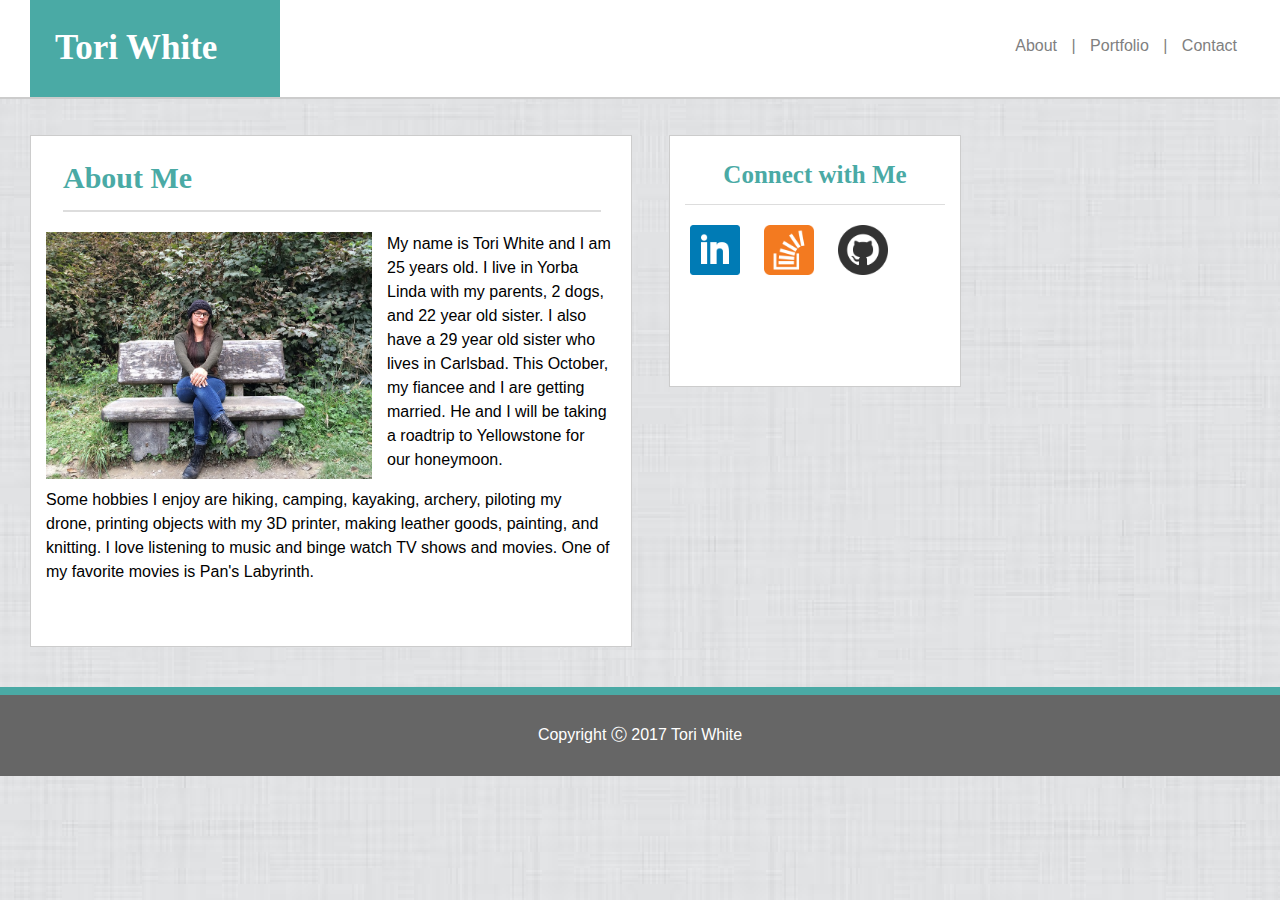
<file: index.html>
<!DOCTYPE html>
<html>
<head>

	<link rel="stylesheet" type="text/css" href="assets/css/style.css">

	<title>Responsive Portfolio</title>
</head>
<body>

	<header>

		<div class="boxName"><h1>Tori White</h1></div>
		<div class="sideMenu"><a href="index.html">About</a> | <a href="portfolio.html">Portfolio</a> | <a href="contact.html">Contact</a></div> 

	</header>

	<br><br>

	<div class="box boxBody"> 
	<h2>About Me</h2>

		<img id="meBench" src="assets/Images/MeBench.JPG" alt="Me"/>

		<p>My name is Tori White and I am 25 years old. I live in Yorba Linda with my parents, 2 dogs, and 22 year old sister. I also have a 29 year old sister who lives in Carlsbad. This October, my fiancee and I are getting married. He and I will be taking a roadtrip to Yellowstone for our honeymoon. </p>
		<p>Some hobbies I enjoy are hiking, camping, kayaking, archery, piloting my drone, printing objects with my 3D printer, making leather goods, painting, and knitting. I love listening to music and binge watch TV shows and movies. One of my favorite movies is Pan's Labyrinth.</p>
	</div> 
	
	<div class="boxNav">
		<h3>Connect with Me</h3>
		<a href="https://linkedin.com/in/tori-white22" target="_blank"><img id="contact" src= "assets/Images/Linkedin.png" alt="LinkedIn"></a>
		<a href="https://www.stackoverflow.com/" target="_blank"><img id="contact" src= "assets/Images/overflow.png" alt="Stack Overflow"></a>
		<a href="https://www.github.com/toriw22" target="_blank"><img id="contact" src= "assets/Images/github.png" alt="GitHub"></a>
	</div>

	<div class="footer">Copyright Ⓒ 2017 Tori White</div>
</body>
</html>
</file>
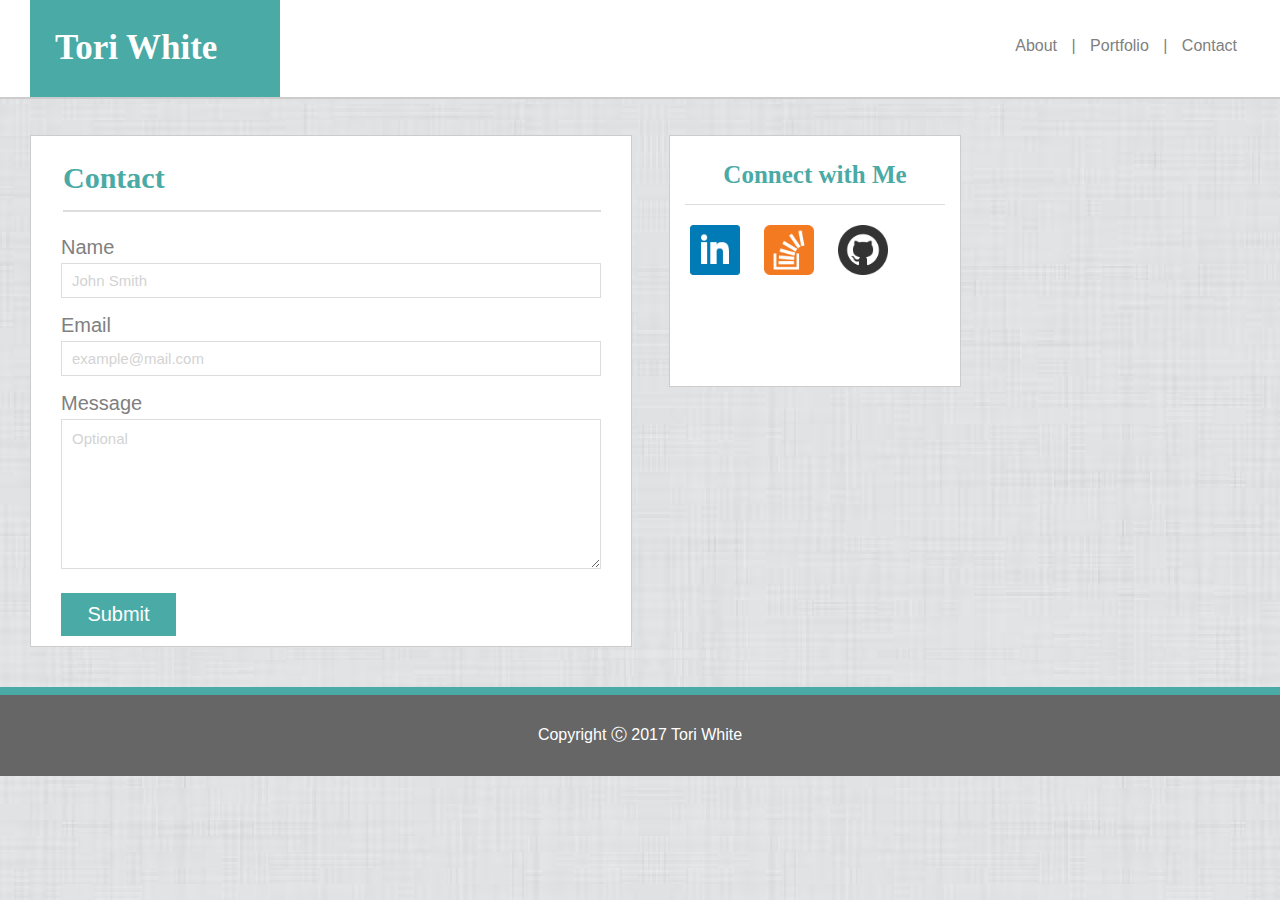
<file: contact.html>
<!DOCTYPE html>
<html>
<head>

	<link rel="stylesheet" type="text/css" href="assets/css/style.css">

	<title>Contact</title>
</head>
<body>

	<header>

		<div class="boxName"><h1>Tori White</h1></div>
		<div class="sideMenu"><a href="index.html">About</a> | <a href="portfolio.html">Portfolio</a> | <a href="contact.html">Contact</a></div> 
	</header>

	<br><br>
	
	<div class="box boxBody"> 
	<h2>Contact</h2>
		<p class="form">Name</p>
		<input type="text" value="John Smith">
		<p class="form">Email</p>
		<input type="text" value="example@mail.com">
		<p class="form">Message</p>
		<textarea>Optional</textarea>
		<input type= "submit" value="Submit">
		
	</div> 

	<div class="boxNav">
		<h3>Connect with Me</h3>
		<a href="https://linkedin.com/in/tori-white22" target="_blank"><img id="contact" src= "assets/Images/Linkedin.png" alt="LinkedIn"></a>
		<a href="https://www.stackoverflow.com/" target="_blank"><img id="contact" src= "assets/Images/overflow.png" alt="Stack Overflow"></a>
		<a href="https://www.github.com/toriw22" target="_blank"><img id="contact" src= "assets/Images/github.png" alt="GitHub"></a>
	</div>
	
	<div class="footer">Copyright Ⓒ 2017 Tori White</div>
</body>
</html>
</file>
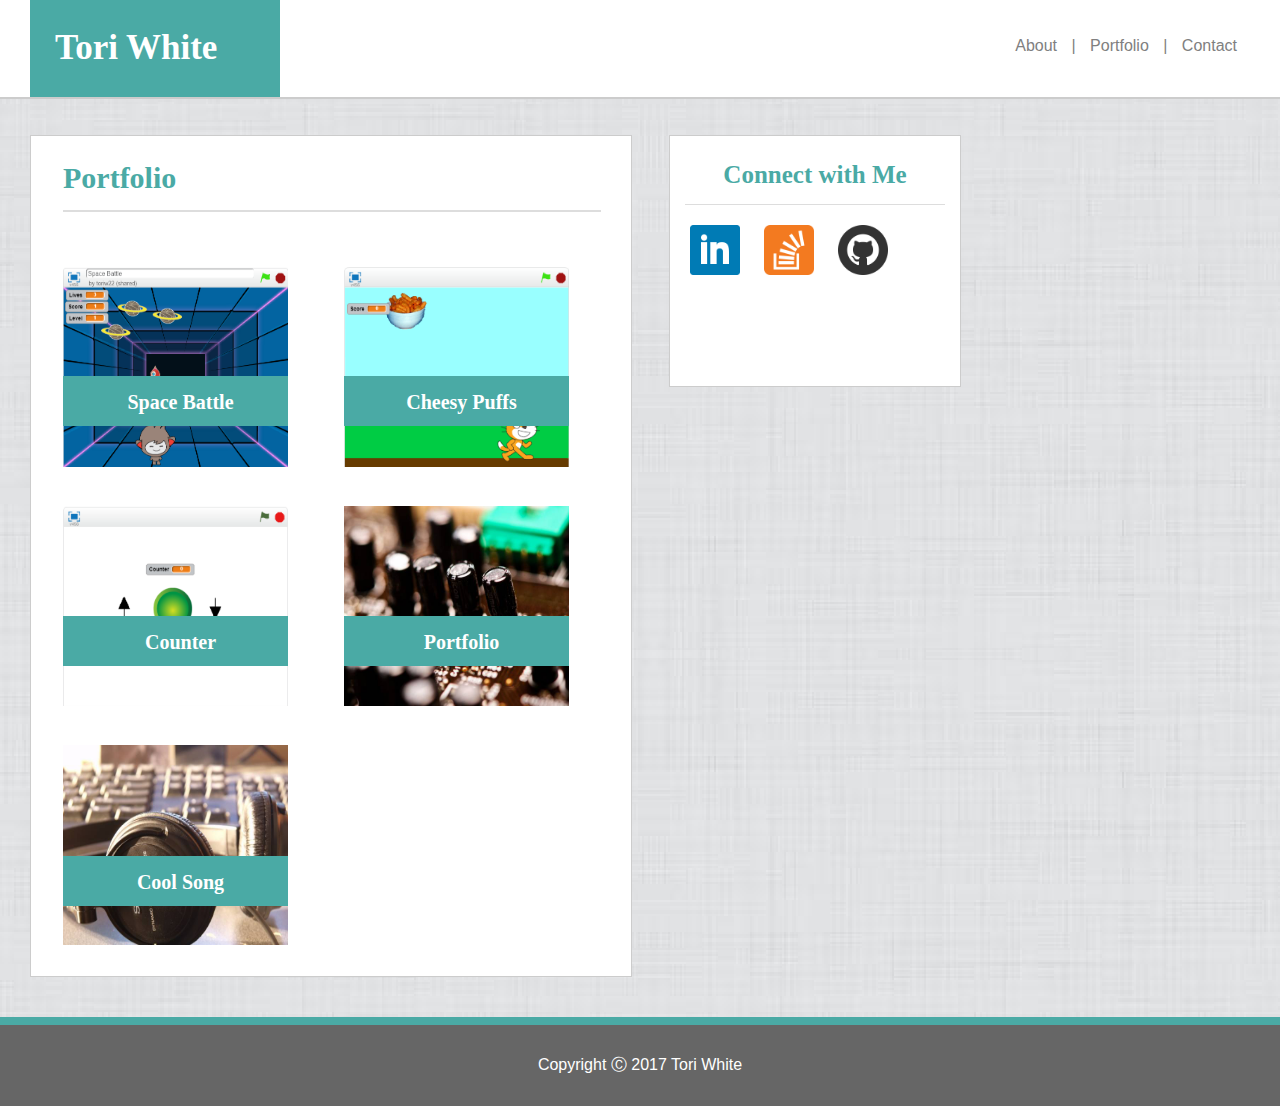
<file: portfolio.html>
<!DOCTYPE html>
<html>
<head>

	<link rel="stylesheet" type="text/css" href="assets/css/style.css">

	<title>Portfolio</title>
</head>
<body>

	<header>

		<div class="boxName"><h1>Tori White</h1></div>
		<div class="sideMenu"><a href="index.html">About</a> | <a href="portfolio.html">Portfolio</a> | <a href="contact.html">Contact</a></div> 
	</header>

	<br><br>

	<div class="box boxPort"> 
	<h2>Portfolio</h2>
		<a href="https://scratch.mit.edu/projects/168514086/#player" target="_blank"><img id="portfolio" src="assets/Images/spaceBattle.png" alt="Space Battle"/></a>
		<a href="https://scratch.mit.edu/projects/168514111/" target="_blank"><img id="portfolio" src="assets/Images/cheesyPuffs.png" alt="Cheesy Puffs"/></a>
		<a href="https://scratch.mit.edu/projects/168517394/" target="_blank"><img id="portfolio" src="assets/Images/counter.png" alt="Counter"/></a>
		<a href="https://toriw22.github.io/Basic-Portfolio/" target="_blank"><img id="portfolio" src="assets/Images/tech.jpg" alt="Portfolio"/></a>
		<a href="https://youtu.be/OOIfNyBmZ0g" target="_blank"><img id="portfolio" src="assets/Images/headphones.jpg" alt="Great Song"/></a>

		
		<div class="boxProjects boxProject1"><a href="https://scratch.mit.edu/projects/168514086/#player" target="_blank"><h4>Space Battle</h4></a></div>
		<div class="boxProjects boxProject2"><a href="https://scratch.mit.edu/projects/168514111/" target="_blank"><h4>Cheesy Puffs</h4></a></div>
		<div class="boxProjects boxProject3"><a href="https://scratch.mit.edu/projects/168517394/" target="_blank"><h4>Counter</h4></a></div>
		<div class="boxProjects boxProject4"><a href="https://toriw22.github.io/Basic-Portfolio/" target="_blank"><h4>Portfolio</h4></a></div>
		<div class="boxProjects boxProject5"><a href="https://youtu.be/OOIfNyBmZ0g" target="_blank"><h4>Cool Song</h4></a></div>
	</div> 
	
	<div class="boxNav">
		<h3>Connect with Me</h3>
		<a href="https://linkedin.com/in/tori-white22" target="_blank"><img id="contact" src= "assets/Images/Linkedin.png" alt="LinkedIn"></a>
		<a href="https://www.stackoverflow.com/" target="_blank"><img id="contact" src= "assets/Images/overflow.png" alt="Stack Overflow"></a>
		<a href="https://www.github.com/toriw22" target="_blank"><img id="contact" src= "assets/Images/github.png" alt="GitHub"></a>
	</div>

	<div class="footer">Copyright Ⓒ 2017 Tori White</div>
</body>
</html>
</file>
<file: assets/css/style.css>
body {

	background-image: url("../Images/background.png");
	width: 100%;
	margin:0px;

}

.box {

	background-color:#ffffff;
	width: 100%;

}

.boxName {
	background-color: #4aaaa5;
	color: white;
	width: 230px;
	padding: 5px 15px 5px 5px;
	top:0px;
	margin-left:30px;

}

h1 {

	color:white;
	font-family: Georgia, serif;
	font-size: 35px;
	margin-left: 20px;

}

header {

	background-color: white;
	width: 100%;
	left:0px;
	border-bottom: solid #cccccc 2px;

}

.boxBody {

	margin-left: 30px;
	height: 510px;
	width: 600px;
	border: solid #cccccc 1px;
	position:relative;

}

.boxPort {

	margin-left: 30px;
	height: 840px;
	width: 600px;
	border: solid #cccccc 1px;
	position:relative;

}

.boxNav {

	height: 250px;
	width: 290px;
	background-color: white;
	border: solid #cccccc 1px;
	position: absolute;
	top: 135px;
	left: 669px;

}

h2 {

	font-family: Georgia, serif;
	color: #4aaaa5;
	margin-left:32px;
	margin-bottom:20px;
	margin-right:30px;
	padding-bottom: 15px;
	border-bottom: 2px solid #dddddd;
	font-size: 30px;

}

h3 {

	font-family: Georgia, serif;
	color: #4aaaa5;
	text-align: center;
	margin-left:15px;
	margin-bottom:20px;
	margin-right:15px;
	padding-bottom: 15px;
	border-bottom: 1px solid #dddddd;
	font-size: 25px;

}

h4 {

	color:white;
	text-align: center;
	font-family: Georgia, serif;
	font-size: 20px;
	margin-left: 20px;
	margin-top: 10px;

}

.sideMenu {

	font-family: Helvetica, sans-serif;
	float: right;
	margin-top:-60px;
	margin-right:43px;
	color: grey;
	word-spacing: 10px;

}

#meBench {

	height: 247px;
	width: 326px;
	float: left;
	margin-left:15px;
	margin-right: 15px;

}

p {

	line-height:1.5;
	background-color: #ffffff;
	border-color: #dddddd;
	font-family: Helvetica, sans-serif;
	margin-left: 15px;
	margin-right:20px;
	margin-bottom:3px;

}

.footer {

	background-color: #666666;
	color: white;
	text-align: center;
	padding-top: 30px;
	padding-bottom: 30px;
	font-family: "Arial", sans-serif;
	width: 100%;
	border-top: 8px solid #4aaaa5;
	bottom: 0px;
	margin-top: 40px;
	position: relative;

}

#contact {

	width: 50px;
	height: 50px;
	margin-left: 20px;

}

a:link {

	font-family: Helvetica, sans-serif;
	color: grey;
	text-decoration: none;

}

a:visited {

	font-family: Helvetica, sans-serif;
	color: grey;
	text-decoration: none;

}

a:hover {

	font-family: Helvetica, sans-serif;
	color: #c8e5e4;
	text-decoration: none;

}

input[type=submit] {

	color:white;
	text-align: center;
	font-family: Helvetica, sans-serif;
	font-size: 20px;
	background-color: #4aaaa5;
	color: white;
	width: 115px;
	padding-top: 10px;
	padding-bottom: 10px;
	padding-left: 5px;
	padding-right: 5px;
	margin-left:30px;
	border: 0px;

}

input[type=text] {

	width: 540px;
	box-sizing: border-box;
	border: 1px solid #dddddd;    
	height: 35px;
    padding-left: 10px;
    font-size: 15px;
    color: lightgrey;
	background-color: white;
	margin-left: 30px;
	margin-bottom: -10px;

}

.form {

	font-family: helvetica, sans-serif;
	font-size:20px;
	margin-left: 30px;
	margin-bottom: 1px;
	color: grey;

}

textarea {

	font-family: helvetica, sans-serif;
	width: 540px;
	box-sizing: border-box;
	border: 1px solid #dddddd;    
	height: 150px;
    padding-left: 10px;
    padding-top: 10px;
    font-size: 15px;
    color: lightgrey;
	background-color: white;
	margin-left: 30px;
	margin-bottom: 20px;

}


#portfolio {

	width: 225px;
	height: 200px;
	margin-left: 32px;
	margin-right: 20px;
	margin-top:35px;

}

.boxProjects {

	background-color: #4aaaa5;
	color: white;
	width: 205px;
	height: 40px;
	padding: 5px 15px 5px 5px;
	z-index: 4;

}

.boxProject1{

	position:absolute;
	top:240px;
	left:32px;

}

.boxProject2 {

	position:absolute;
	top:240px;
	left:313px;

}

.boxProject3 {

	position:absolute;
	top:480px;
	left:32px;

}

.boxProject4 {

	position:absolute;
	top:480px;
	left:313px;

}

.boxProject5 {

	position:absolute;
	top:720px;
	left:32px;

}

@media screen and (max-width: 980px) {

	.boxBody {

		margin-left: 30px;
		margin-right: 60px;
		height: 700px;
		width: 600px;
		border: solid #cccccc 1px;
		position:relative;

	}

	#meBench {

		height: 370px;
		width: 530px;
		float: left;
		margin-left:32px;
		margin-right: 15px;
		margin-bottom: 15px;

	}

	.sideMenu {
		margin-right:50px;

	}

	textarea {
		height:310px;

	}

	.boxPort {

		width: 600px;
		height: 2350px;
		position: relative;
		top: 1px;
		margin-left: 30px;
		margin-bottom:30px;

	}

	#portfolio {

		height: 400px;
		width: 500px;
		float: left;
		margin-left:45px;
		margin-right: 15px;
		margin-bottom: 15px;

	}

	.boxProjects {
		width: 478px;
		margin-left:30px;
	
	}
	.boxProject1{

		position:absolute;
		top:368px;
		left:17px;

	}

	.boxProject2 {

		position:absolute;
		top:828px;
		left:17px;

	}

	.boxProject3 {

		position:absolute;
		top:1288px;
		left:17px;

	}

	.boxProject4 {

		position:absolute;
		top:1735px;
		left:17px;

	}

	.boxProject5 {

		position:absolute;
		top:2190px;
		left:17px;

	}
	


}

@media screen and (max-width: 768px) { 


	.boxName {
		margin-left:54px;
		width: 222px;

	}

	.sideMenu {
		margin-right: 60px;

	}

	.boxNav {
		width: 85%;
		height: 160px;
		position: relative;
		top: 1px;
		left:7.5%;
		text-align: center;
		margin-bottom: 20px;
	}

	.boxBody {
		width: 85%;
		height: 440px;
		position: relative;
		top: 1px;
		left: 3.5%;
		margin-bottom:52px;
		margin-top: 20px;

	}

	#meBench {

		height: 227px;
		width: 310px;
		float: left;
		margin-left:15px;
		margin-right: 15px;
		margin-bottom: 15px;

	}	

	.form {

		margin-left: 17px;
		margin-bottom: 1px;

	}
	input[type=text] {

		width: 93%;
		margin-left: 15px;

	}

	textarea {

		height: 80px;
		width: 93%;
		float: left;
		margin-left:15px;
		margin-right: 15px;
		margin-bottom: 15px;
	}

	.boxPort {

		width: 85%;
		height: 840px;
		position: relative;
		top: 1px;
		left: 3.5%;
		margin-bottom:52px;
		margin-top: 20px;

	}

	#portfolio {

		width: 225px;
		height: 200px;
		margin-left: 45px;
		margin-top:35px;

	}

	.boxProjects {

		background-color: #4aaaa5;
		margin-left:0px;
		color: white;
		width: 205px;
		height: 40px;
		padding: 5px 15px 5px 5px;
		z-index: 4;

	}

	.boxProject1{

		position:absolute;
		top:237px;
		left:45px;

	}

	.boxProject2 {

		position:absolute;
		top:237px;
		left:330px;

	}

	.boxProject3 {

		position:absolute;
		top:475px;
		left:45px;

	}

	.boxProject4 {

		position:absolute;
		top:475px;
		left:330px;

	}

	.boxProject5 {

		position:absolute;
		top:713px;
		left:45px;

	}
@media screen and (max-width: 640px) {

	header {
		height: 150px;

	}

	h1 {
		position:relative;
		left:190px;
		top:-6px;
	
	}

	h2 {
		text-align: center;
		font-size: 25px;

	}


	h4 {

		color:white;
		text-align: center;
		font-family: Georgia, serif;
		font-size: 20px;
		margin-left: 20px;
		margin-top: 10px;

	}

	.boxName {
		width: 100%;
		height: 75px;
		padding-top:1px;
		padding-bottom:2px;
		margin-left:0px;

	}

	.sideMenu {

		margin-top:25px;
		margin-right:21%;
		word-spacing: 40px;
		
	}

	.footer {
		width: 100%;	
		position:relative;
		bottom:0px;
		margin-top: 35px;

	}
	.boxNav {
		width: 85%;
		height: 160px;
		position: relative;
		top: 1px;
		left:7.5%;
		text-align: center;
		margin-bottom: 20px;
	}

	.boxBody {
		width: 85%;
		height: 750px;
		position: relative;
		top: 1px;
		left: 2.5%;
		margin-bottom:30px;

	}

	#portfolio {

		height: 400px;
		width: 500px;
		float: left;
		margin-left:15px;
		margin-right: 15px;
		margin-bottom: 15px;

	}

	#meBench {

		height: 400px;
		width: 500px;
		float: left;
		margin-left:15px;
		margin-right: 15px;
		margin-bottom: 15px;

	}	

	.form {

		margin-left: 17px;
		margin-bottom: 1px;

	}
	input[type=text] {

		width: 93%;
		margin-left: 15px;

	}

	textarea {

		height: 400px;
		width: 93%;
		float: left;
		margin-left:15px;
		margin-right: 15px;
		margin-bottom: 15px;
	}

	.boxPort {

		width: 85%;
		height: 2350px;
		position: relative;
		top: 1px;
		left: 2.5%;
		margin-bottom:30px;

	}

	.boxProjects {
		width: 478px;
	
	}

	.boxProject1{

		position:absolute;
		top:368px;
		left:17px;

	}

	.boxProject2 {

		position:absolute;
		top:828px;
		left:17px;

	}

	.boxProject3 {

		position:absolute;
		top:1288px;
		left:17px;

	}

	.boxProject4 {

		position:absolute;
		top:1735px;
		left:17px;

	}

	.boxProject5 {

		position:absolute;
		top:2190px;
		left:17px;

	}
</file>
